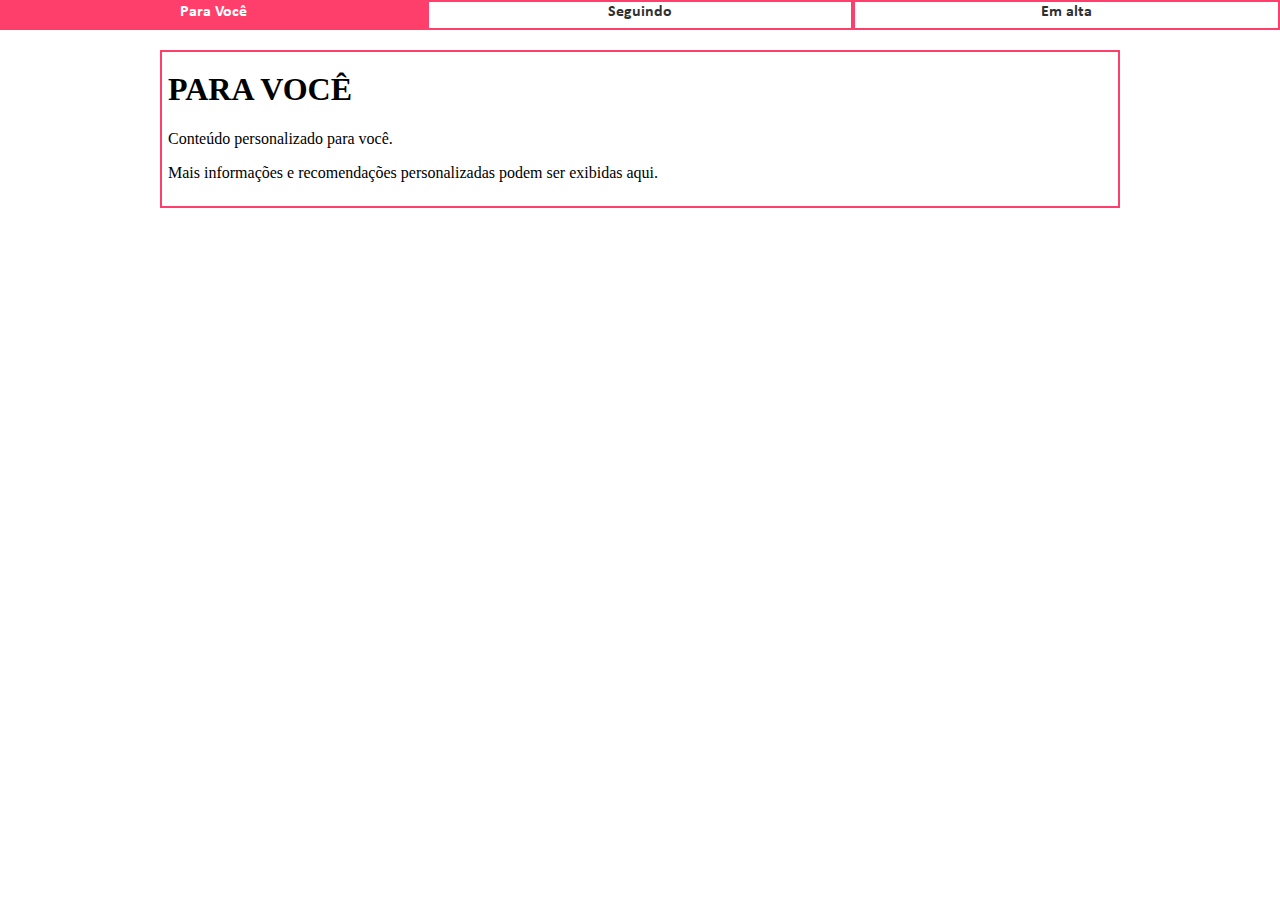
<file: public/Home.html>
<!DOCTYPE html>
<html lang="en">
<head>
    <meta charset="UTF-8">
    <meta name="viewport" content="width=device-width, initial-scale=1.0">
    <title>Document</title>
        <!--↓ Importanto o Bootstrap - Estilo ↓  --> 
    <link href="https://cdn.jsdelivr.net/npm/bootstrap@5.3.3/dist/css/bootstrap.min.css" rel="stylesheet">

    <!--Importando as folhas de estilo CSS-->
    <link rel="stylesheet" href="../assets/style-home.css">
    <link rel="stylesheet" href="../assets/style-global.css">
    

</head>
<body>
    <header>
        <nav class="nav-home">
            <a style="cursor:pointer" class="link-home" onclick="document.getElementById('home-frame').src ='Home-Pages/ForYou.html'; return false;">Para Você</a>
            <a style="cursor:pointer" class="link-home" onclick="document.getElementById('home-frame').src ='Home-Pages/Seguindo.html'; return false;">Seguindo</a>
            <a style="cursor:pointer" class="link-home" onclick="document.getElementById('home-frame').src ='Home-Pages/Em-Alta.html'; return false;">Em alta</a>
        </nav>

    </header>
    <main id="pag-home">
        <iframe id="home-frame" 
        src="Home-Pages/ForYou.html"></iframe>
    <script src="https://cdn.jsdelivr.net/npm/bootstrap@5.3.3/dist/js/bootstrap.bundle.min.js"></script>
    <script src="../scripts/script-home.js"></script>
</body>
</html>
</file>
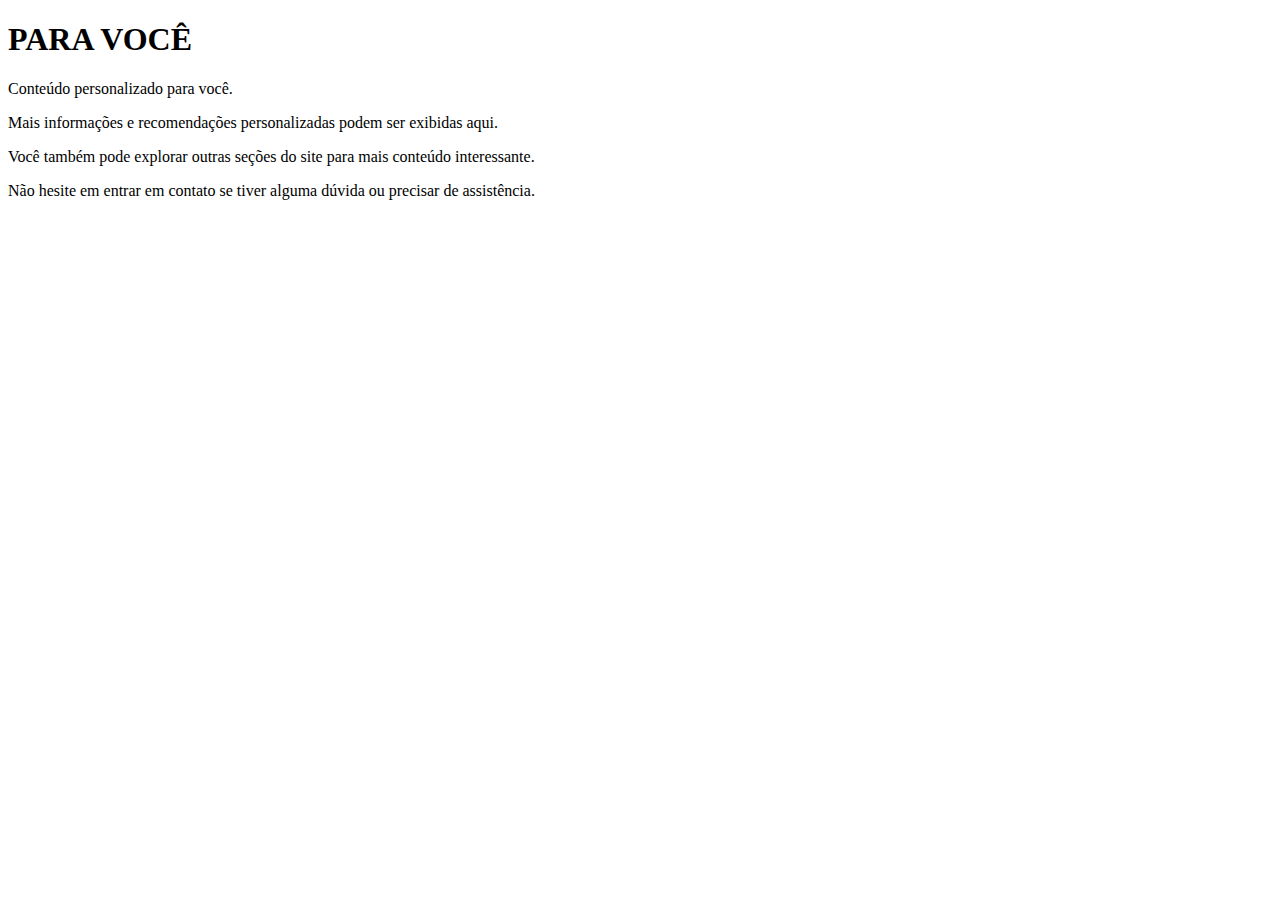
<file: public/Home-Pages/ForYou.html>
<!DOCTYPE html>
<html lang="en">
<head>
    <meta charset="UTF-8">
    <meta name="viewport" content="width=device-width, initial-scale=1.0">
    <title>Document</title>
</head>
<body>
    <h1>PARA VOCÊ</h1>
    <p>Conteúdo personalizado para você.</p>
    <p>Mais informações e recomendações personalizadas podem ser exibidas aqui.</p>
    <p>Você também pode explorar outras seções do site para mais conteúdo interessante.</p>
    <p>Não hesite em entrar em contato se tiver alguma dúvida ou precisar de assistência.</p>
    


</body>
</html>
</file>
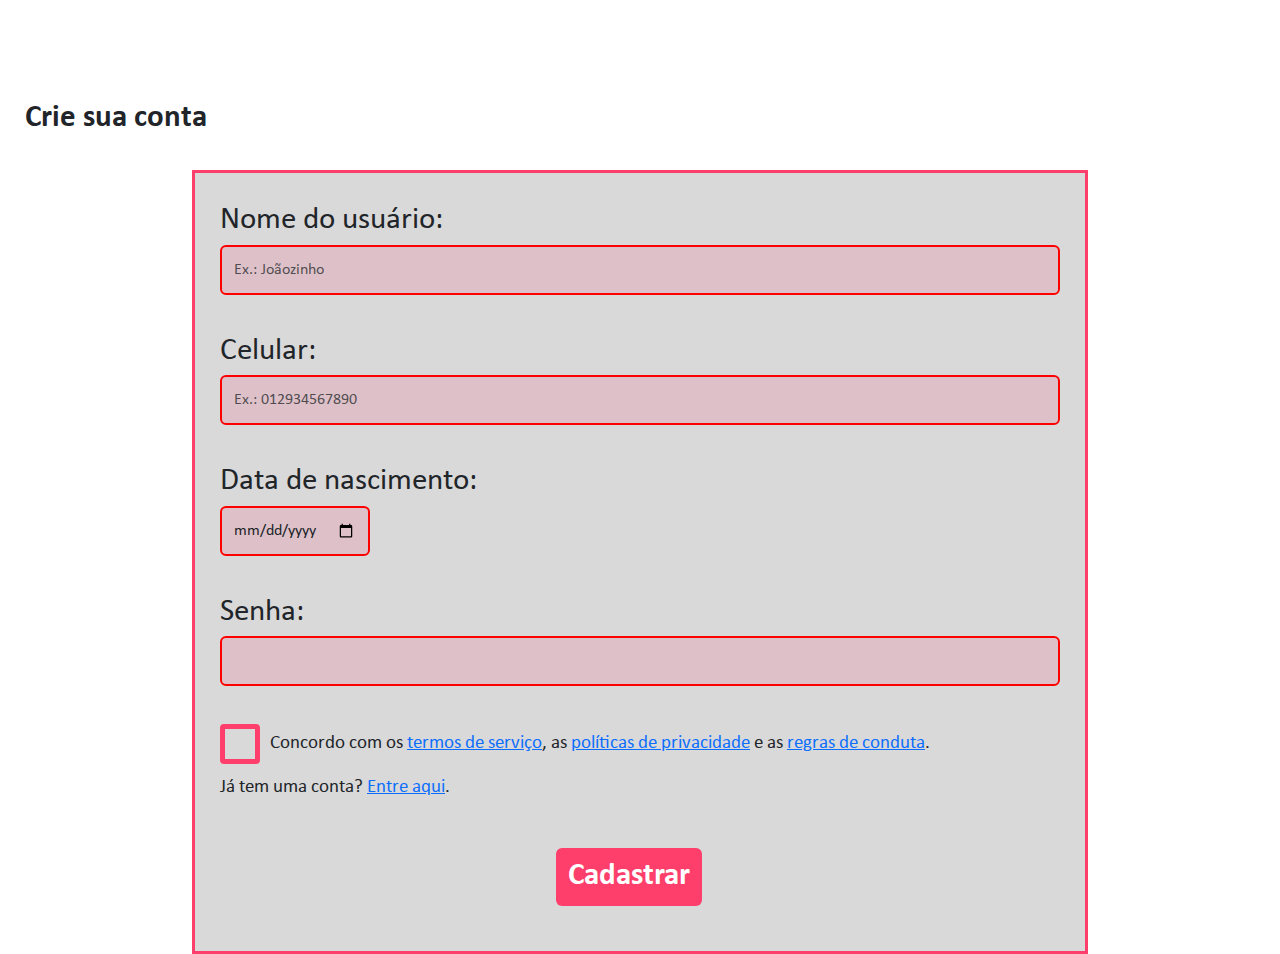
<file: public/Login/Cadastro.html>
<!DOCTYPE html>
<html lang="pt-br">
<head>
    <meta charset="UTF-8">
    <meta name="viewport" content="width=device-width, initial-scale=1.0">
    <!--Favicon do site-->
    <link rel="shortcut icon" href="../../img/logo/favicon.ico" type="image/x-icon">

    <!--↓ Importanto o Bootstrap - Estilo ↓  --> 
    <link href="https://cdn.jsdelivr.net/npm/bootstrap@5.3.3/dist/css/bootstrap.min.css" rel="stylesheet">
    
    <!--Importando as folhas de estilo CSS-->
    <link rel="stylesheet" href="../../assets/style-global.css">
    <link rel="stylesheet" href="../../assets/style-login.css">

    <!--Importando funcionalidade-->
    <script src="../../scripts/script-global.js"></script>
    <script src="../../scripts/script-login.js"></script>
</head>

<body>

    <main id="principal">
        <h1>Crie sua conta</h1>

        <!--Formulário para cadastro-->
        <div class="formulario">

            <form>
                <!--Indica do que se trata o input-->
                <!--Nome de usuário-->
                <label for="nome-usuario">Nome do usuário:</label><br>
                <!--O size indica o limita o número de caracteres que se pode colocar, facilita quando tivermos um BD-->
                <!--O required indica que o campo é obrigatório-->
                <input type="text" class="form-control" id="nome-usuario" size="50" placeholder="Ex.: Joãozinho" required><br>
                <!--Celular-->
                <label for="celular">Celular:</label><br>
                <!--O atributo pattern indica o formato obrigatório do celular-->
                <input type="text" class="form-control" id="celular" placeholder="Ex.: 012934567890" pattern="[0-9]{12}" required><br>
                <!--Data de nascimento-->
                <label for="data-nasc">Data de nascimento:</label><br>
                <input type="date" class="form-control" id="data-nasc" required><br>
                <!--Senha-->
                <label for="senha">Senha:</label><br>
                <input type="password" class="form-control" id="senha" required><br>
                <!--Checkbox para concordar com os serviços-->
                <div id="check">
                    <input type="checkbox" class="form-check-input" id="check-concordo">
                    <p id="check-texto">Concordo com os <a href="../Termos-Servico.html" target="_blank">termos de serviço</a>, as <a href="../" target="_blank">políticas de privacidade</a> e as <a href="../" target="_blank">regras de conduta</a>.</p>
                </div>
                <!--Link para o logon-->
                <p>Já tem uma conta? <a href="Logon.html" target="_self">Entre aqui</a>.</p>
                <button type="submit" class="btn btn-primary" id="botao-cadastrar" onclick="cadastrar()">Cadastrar</button>

            </form>

        </div>



    </main>

    <footer>

    </footer>



    <!-- | ↓ Importando Bootstrap - Funcionalidades ↓ | -->
    <script src="https://cdn.jsdelivr.net/npm/bootstrap@5.3.3/dist/js/bootstrap.bundle.min.js"></script>

</body>
</html>
</file>
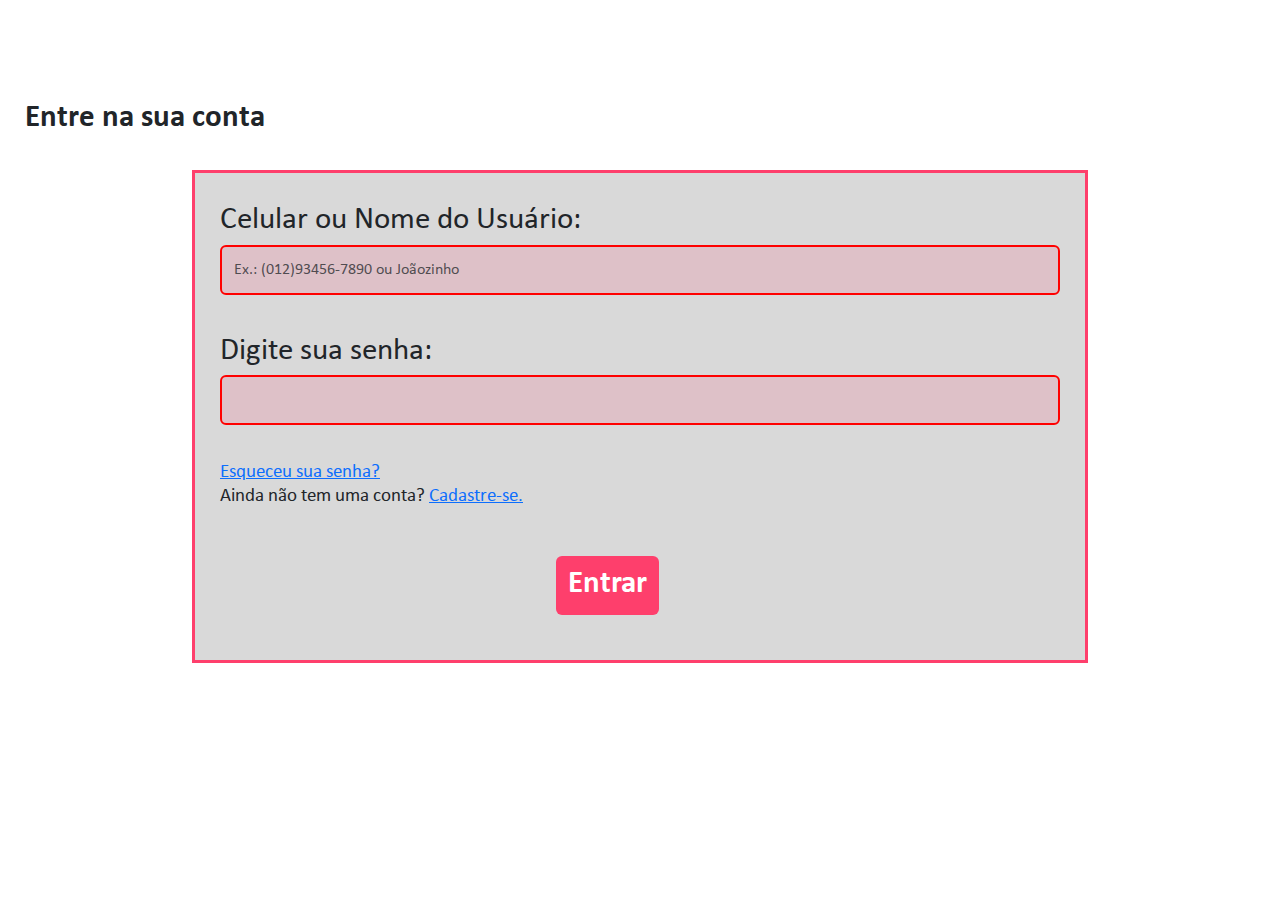
<file: public/Login/Logon.html>
<!DOCTYPE html>
<html lang="pt-br">
<head>
    <meta charset="UTF-8">
    <meta name="viewport" content="width=device-width, initial-scale=1.0">
    <!--Favicon do site-->
    <link rel="shortcut icon" href="../../img/logo/favicon.ico" type="image/x-icon">

    <!--↓ Importanto o Bootstrap - Estilo ↓  --> 
    <link href="https://cdn.jsdelivr.net/npm/bootstrap@5.3.3/dist/css/bootstrap.min.css" rel="stylesheet">
    
    <!--Importando as folhas de estilo CSS-->
    <link rel="stylesheet" href="../../assets/style-global.css">
    <link rel="stylesheet" href="../../assets/style-login.css">

    <!--Importando funcionalidade-->
    <script src="../../scripts/script-global.js"></script>
    <script src="../../scripts/script-login.js" type="application/javascript"></script>

</head>

<body>

    <main id="principal">
        <h1>Entre na sua conta</h1>

        <!--Formulário para login-->
        <div class="formulario">
            <form>
                <label for="celular">Celular ou Nome do Usuário:</label>
                <input type="text" class="form-control" id="usuario" size="50" placeholder="Ex.: (012)93456-7890 ou Joãozinho" required><br>
                <label for="senha">Digite sua senha:</label>
                <input type="password" class="form-control" id="senha" required><br>
                <p><a href="" target="_self">Esqueceu sua senha?</a></p>
                <p>Ainda não tem uma conta? <a href="Cadastro.html">Cadastre-se.</a></p>
                <button type="submit" class="btn btn-primary" id="botao-cadastrar" onclick="logon()">Entrar</button>

            </form>
        </div>
    </main>

    <footer>

    </footer>



    <!-- | ↓ Importando Bootstrap - Funcionalidades ↓ | -->
    <script src="https://cdn.jsdelivr.net/npm/@popperjs/core@2.11.8/dist/umd/popper.min.js" integrity="sha384-I7E8VVD/ismYTF4hNIPjVp/Zjvgyol6VFvRkX/vR+Vc4jQkC+hVqc2pM8ODewa9r" crossorigin="anonymous"></script>
    <script src="https://cdn.jsdelivr.net/npm/bootstrap@5.3.8/dist/js/bootstrap.min.js" integrity="sha384-G/EV+4j2dNv+tEPo3++6LCgdCROaejBqfUeNjuKAiuXbjrxilcCdDz6ZAVfHWe1Y" crossorigin="anonymous"></script>

</body>
</html>
</file>
<file: assets/style-home.css>
/*Variáveis dos recursos da página*/
.nav-home {
    display: flex;
    width: 100%;
}
.link-home {
    font-weight: 600;
    font-size: 16px;
    background-color: var(--cor-branco);
    color: var(--cor-preto);
    box-shadow: 0 0 0 2px var(--cor-detalhe) inset;

    height: 30px;
    width: 100%;
    
    text-align: center;
    text-decoration: none;

    transition: 0.5s;
}

.link-home:hover, .link-home.selecionado {
    background-color: var(--cor-detalhe);
    color: var(--cor-branco);
}

#home-frame {
    width: 100%;
}

#pag-home {
    margin:20px;
    margin-left:160px;
    margin-right:160px;
    box-shadow: 0 0 0 2px var(--cor-detalhe) inset;
}
</file>
<file: assets/style-global.css>
/*Configura os caracteres para UTF-8*/
@charset "UFT-8";

/*Importa fontes especiais*/
/*Calibri - normal*/
@font-face{
    font-family: 'Calibri';
    src: url('fonts/calibri/calibri-regular.ttf') format('truetype');
    font-weight: normal;
    font-style: normal;

}

/*Calibri- bold (negrito)*/
@font-face {
    font-family: 'Calibri';
    src: url('fonts/calibri/calibri-bold.ttf') format('truetype');
    font-weight: bold;
    font-style: normal;
}

/*Calibri - italic (itálico)*/
@font-face {
    font-family: 'Calibri';
    src: url('fonts/calibri/calibri-italic.ttf') format('truetype');
    font-weight: normal;
    font-style: italic;
}

/*Calibri - bold italic (negrito e itálico)*/
@font-face {
    font-family: 'Calibri';
    src: url('fonts/calibri/calibri-bold-italic.ttf') format('truetype'); 
    font-weight: bold;
    font-style: italic;
}

/*Bauhaus 93*/
@font-face {
    font-family: 'Bauhaus';
    src: url('fonts/Bauhaus/Bauhaus\ 93\ Regular.ttf') format('truetype');
    font-weight: normal;
    font-style: normal;
}

/*Variáveis dos recursos da página*/
:root {
    /*Cores*/
    --cor-detalhe: #fe3f6c;
    --cor-branco: #FFF;
    --cor-preto: #000000d2;
    --cor-fundo: #EBEBEB;

    /*Fontes*/
    --calibri: "Calibri", "Verdana", sans-serif;
    --bauhaus: "Bauhaus", "Garamond", serif;
}

/*Reseta todos os parâmetros pré-definidos de todos os navegadores*/

* {
    margin: 0;
    padding: 0;
    list-style: none;
    font-family: var(--calibri);
}


#menu-superior {
    background-color: var(--cor-branco);
    position: fixed;
    width: 100%;
    display: flex;
    flex-direction: row;
    padding-left: 40px;
    padding-right: 40px;
    margin: 0px;
    box-shadow: 0 0 0 3px var(--cor-detalhe) inset; 
    align-items: center;
    gap:5px;
    
}

#menu-superior a {
    padding: 5px;
    text-align: center;

    font-size: 20px;
    font-weight: bold;
    width: 100px;

    color: var(--cor-branco);
    background-color: var(--cor-detalhe);
    border: var(--cor-detalhe);
    border-radius: 5px;
    text-decoration: none;

    transition: 0.5s;
}

#menu-superior a:hover {
    background-color: var(--cor-fundo);
    color: var(--cor-preto);
}

#nav-off-canvas {
    font-size: 40px;
    cursor: pointer;

}

#menu-lateral {
    height: 100%;
    width: 0;
    position: fixed;
    z-index: 1;
    top: 0;
    left: 0;

    background-color: var(--cor-branco);
    box-shadow: 0 0 0 3px var(--cor-detalhe) inset;
    overflow-x: hidden;
    transition: 0.5s;

    padding-top: 20px;
    margin-top: 57px;

}

#menu-lateral a{
    font-weight: 600;
    font-size: 20px;
    color: var(--cor-preto);
    text-decoration: none;

    transition: 0.5s;

}
#menu-lateral a:hover {
    color: var(--cor-detalhe);
}

.elementos-menu {
    display: flex;
    flex-direction: column;
    gap: 8px;

    margin-top: 1px;
    margin-left: 6px;
    margin-right: 30px;
}

#logo{
    height: 35px;
}

.barra-pesquisa {
    margin-left: auto;
    margin-right: auto;
    
    max-width: 500px; 
    width: 100%; 

    padding: 8px 12px;
    color: var(--cor-branco);
    background-color: var(--cor-preto);
    border-radius: 20px;
}

#principal {
    transition:margin-left .5s;
}

.menu-icon {
    max-width: 30px;
}

#main-frame {
    margin-top: 60px;
    width: 100%;
    height: 100vh;
    border: none;
}
</file>
<file: assets/style-login.css>
/*Variáveis dos recursos da página*/
:root {
    /*Cores*/
    --cor-detalhe: #fe3f6c;
    --cor-detalhe2: #fe3f6c27;
    --cor-detalhe3: #FF91C1;
    --cor-branco: #FFF;
    --cor-preto: #000000d2;
    --cor-fundo: #D9D9D9;

    /*Fontes*/
    --calibri: "Calibri", "Verdana", sans-serif;
    --bauhaus: "Bauhaus", "Garamond", serif;
}

h1 {
    font-size: 31px;
    font-weight: bold;

    padding-top: 100px;
    padding-left: 25px;
    padding-bottom: 25px;
    
}

.formulario {
    margin: auto;
    padding: 25px;
    background-color: var(--cor-fundo);
    border: 3px solid var(--cor-detalhe);
    width: 70%;
}

.formulario label {
    font-size: 31px;
}

.formulario input {
    background-color: var(--cor-detalhe2);
    height: 50px;
    margin-bottom: 10px;
    border: var(--cor-detalhe2);
}

.formulario input:focus {
    box-shadow: 0px 0px 5px var(--cor-detalhe);
}

.formulario input:invalid{
    border: 2px solid red;
}

#data-nasc {
    width: 150px;
}

#check {
    display: flex;
    flex-direction: row;
}

#check-concordo {
    border: 5px solid var(--cor-detalhe);
    background-color: var(--cor-fundo);
    height: 40px;
    width: 40px;
}

#check-texto {
    padding: 10px;
}

#check-concordo:checked {
    background-color: var(--cor-detalhe);
}

p {
    font-size: 19px;
    margin-bottom: -5px;
}

#botao-cadastrar {
    margin-top: 50px;
    margin-left: 40%;
    margin-bottom: 20px;
    font-size: 31px;
    font-weight: bold;
    background-color: var(--cor-detalhe);
    border: var(--cor-detalhe);
}

#botao-cadastrar:hover {
    background-color: var(--cor-detalhe3);
}
</file>
